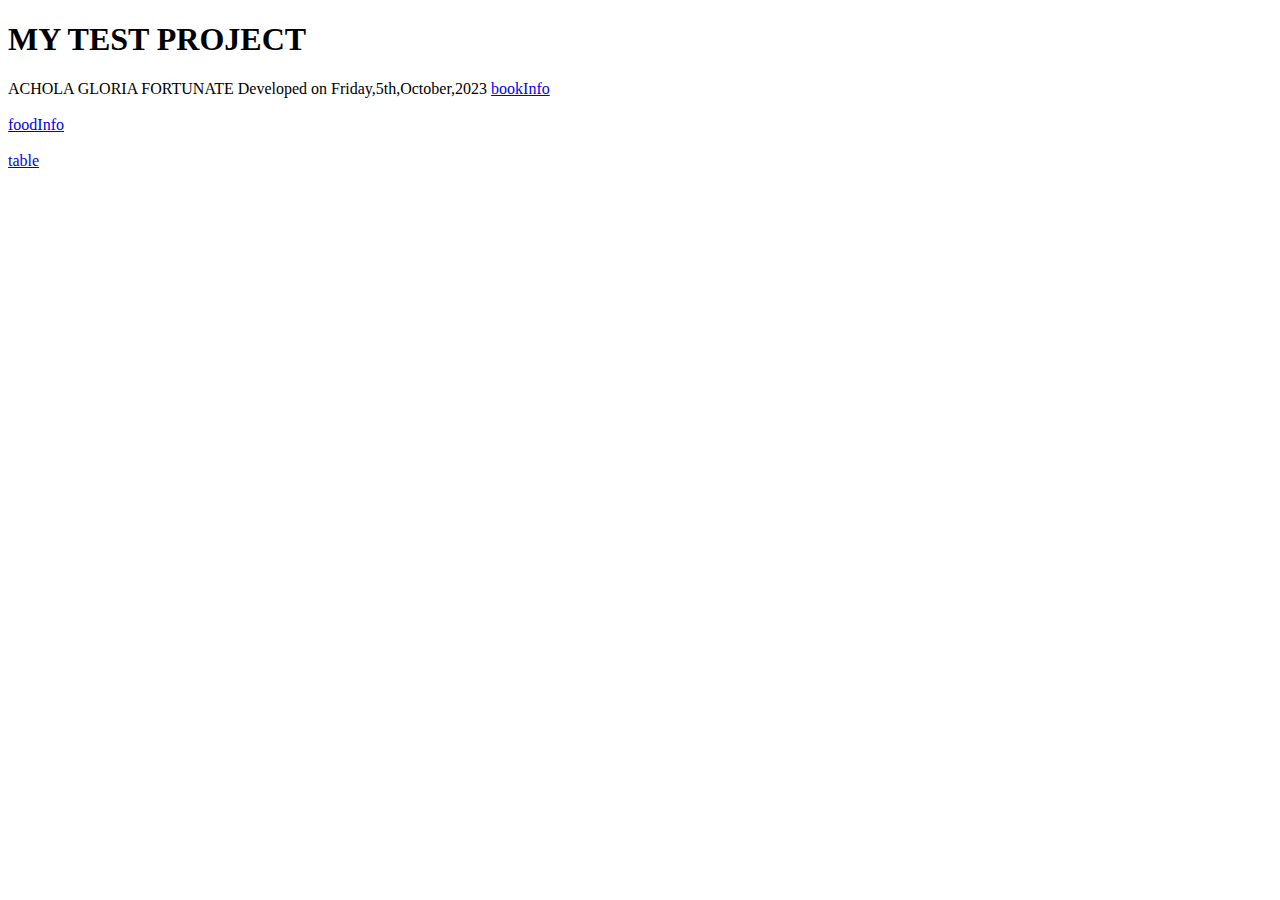
<file: index.html>
<!DOCTYPE html>
<html lang="en">
<head>
    <meta charset="UTF-8">
    <meta name="viewport" content="width=device-width, initial-scale=1.0">
    <title>MY TEST PROJECT</title>
    
</head>
<body>
    <h1>MY TEST PROJECT</h1>
    <p1>ACHOLA GLORIA FORTUNATE</p1>
    <p2>Developed on Friday,5th,October,2023</p2>
    
    <a href="../pages/bookInfo.html">bookInfo</a><br>
    <br>
    <a href="../pages/foodInfo.html">foodInfo</a><br>
    <br>
    <a href="../No.11/table.html">table</a>

    
</body>
</html>
</file>
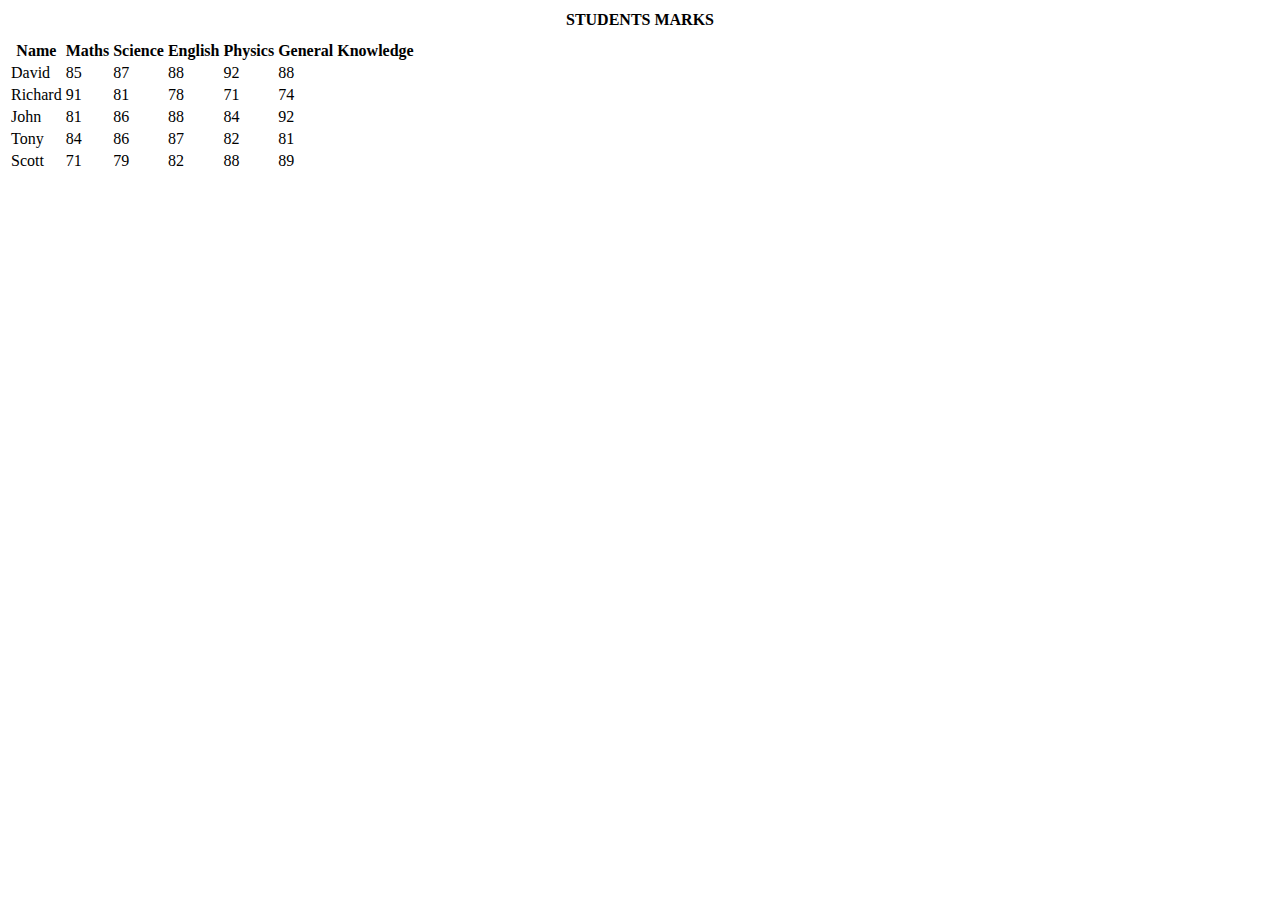
<file: HTML TEST/No.11/table.html>
<!DOCTYPE html>
<html lang="en">
<head>
    <meta charset="UTF-8">
    <meta name="viewport" content="width=device-width, initial-scale=1.0">
    <title>STUDENTS MARKS</title>
    <link rel="stylesheets" href="./tables.css">
</head>
<body>
    <h1 style="font-size: medium;font-weight:bold;text-align: center;">STUDENTS MARKS</h1>
    <table class="student_marks">
     <tr>
            <th>Name</th>
            <th>Maths</th>
            <th>Science</th>
            <th>English</th>
            <th>Physics</th>
            <th>General Knowledge</th>
        </tr>
    <tr>
        <td>David</td>
        <td>85</td>
        <td>87</td>
        <td>88</td>
        <td>92</td>
        <td>88</td>
    </tr>
    <tr>
        <td>Richard</td>
        <td>91</td>
        <td>81</td>
        <td>78</td>
        <td>71</td>
        <td>74</td>
    </tr>
    <tr>
        <td>John</td>
        <td>81</td>
        <td>86</td>
        <td>88</td>
        <td>84</td>
        <td>92</td>
    </tr>
    <tr>
        <td>Tony</td>
        <td>84</td>
        <td>86</td>
        <td>87</td>
        <td>82</td>
        <td>81</td>
    </tr>
    <tr>
        <td>Scott</td>
        <td>71</td>
        <td>79</td>
        <td>82</td>
        <td>88</td>
        <td>89</td>
    </tr>

    

    
</body>
</html>
</file>
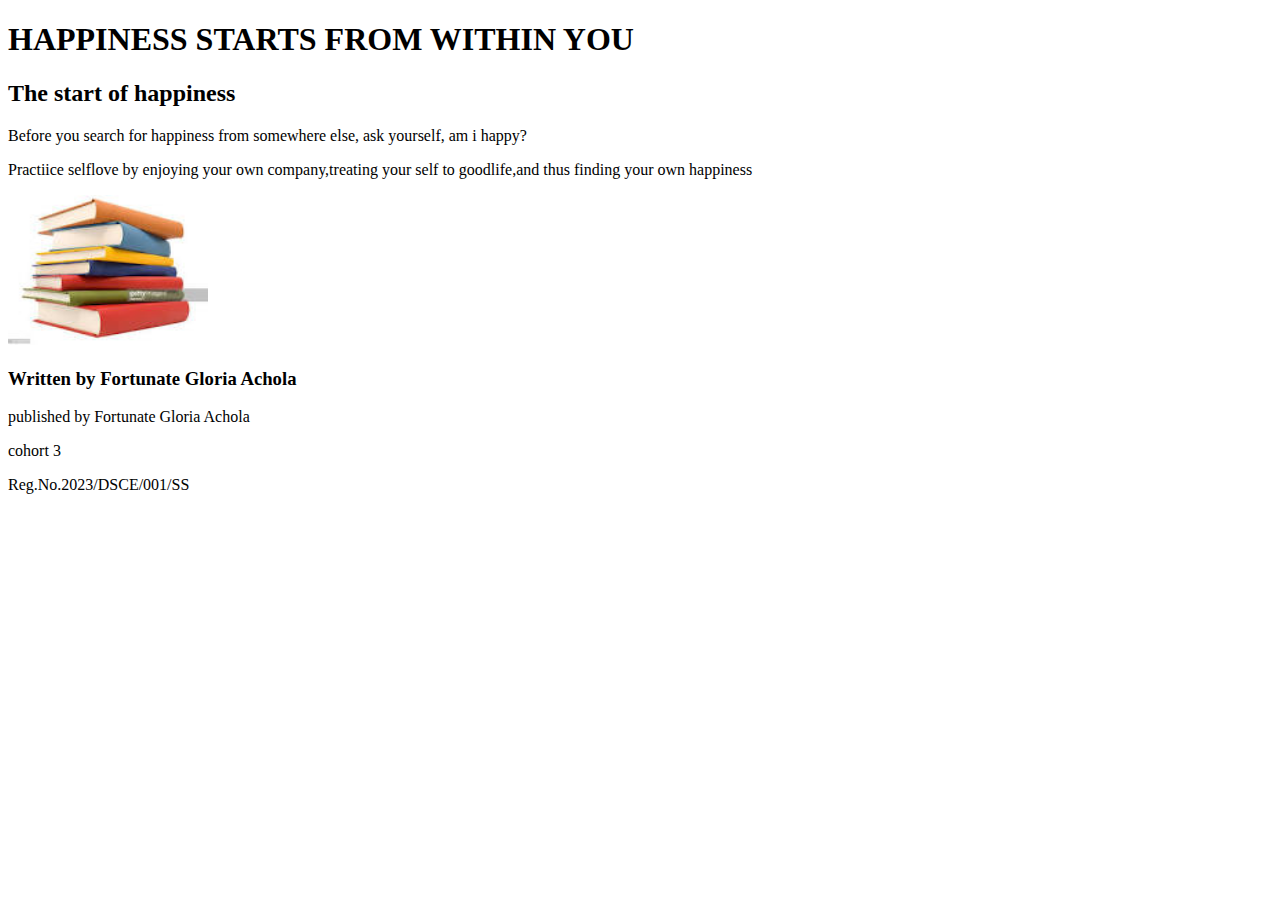
<file: HTML TEST/No.12. Test project/pages/bookInfo.html>
<!DOCTYPE html>
<html lang="en">
<head>
    <meta charset="UTF-8">
    <meta name="viewport" content="width=device-width, initial-scale=1.0">
    <title>BOOK</title>
    
    
</head>
<body>
    <h1>HAPPINESS STARTS FROM WITHIN YOU</h1>
    <h2>The start of happiness</h2>
    <p>Before you search for happiness from somewhere else, ask yourself, am i happy?</p>
    <p>Practiice selflove by enjoying your own company,treating your self to goodlife,and thus finding your own happiness</p>
    <img src="../images/books.jpeg"alt="novel"width="200px" height="150px">
    <h3>Written by Fortunate Gloria Achola</h3>
    <p class="paragraph-1">published by Fortunate Gloria Achola</p>
    <div id="cohor_no"> cohort 3</div>
    <p class="paragraph-2">Reg.No.2023/DSCE/001/SS</p>
    <a href="../index.html"></a>
</body>
</html>
</file>
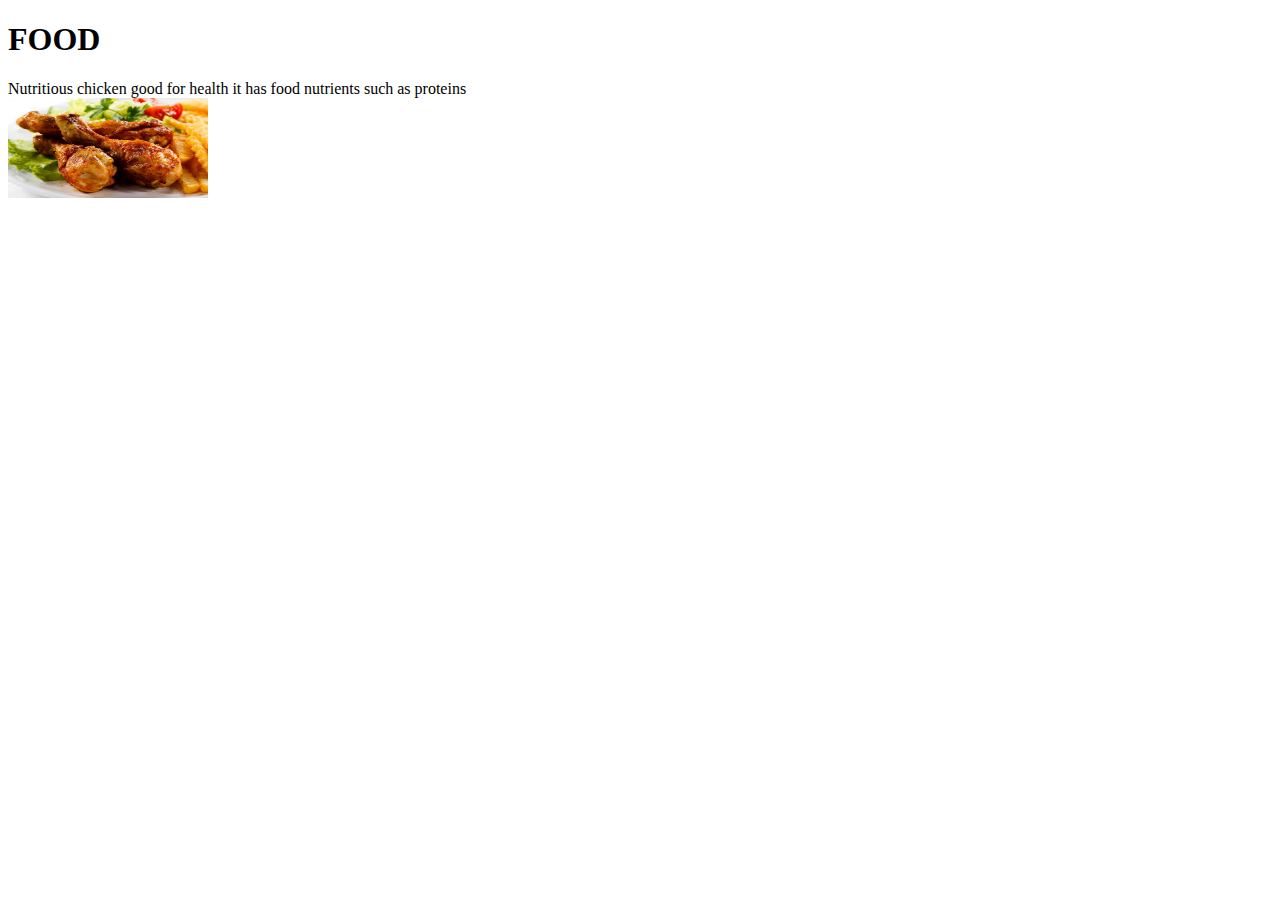
<file: HTML TEST/No.12. Test project/pages/foodInfo.html>
<!DOCTYPE html>
<html lang="en">
<head>
    <meta charset="UTF-8">
    <meta name="viewport" content="width=device-width, initial-scale=1.0">
    <title>FOOD</title>
</head>
<body>
    <h1>FOOD</h1>
    <p1>Nutritious chicken good for health</p1>
    <p2>it has food nutrients such as proteins</p2>
    <br>
    <img src="../images/food.jpeg"alt="food"width="200px" height="100px">
    
</body>
</html>
</file>
<file: HTML TEST/No.11/tables.css>
table, tr, th, td {
    border:1px solid;
}
table, th, td{
        border:1px solid black;border-collapse:collapse;
    }
table, td {
    background-color: palegreen;
}


tr:nth-child(even) {background-color: greenyellow;}
td:nth-child(even) th:nth-child(even) {background-color: rgb(74, 241, 74);}
table, th, td {border:1px solid black; border-collapse: collapse;}
.table td:nth-child(even) th:nth-child(even) {background-color: rgb(106, 184, 106);}
</file>
